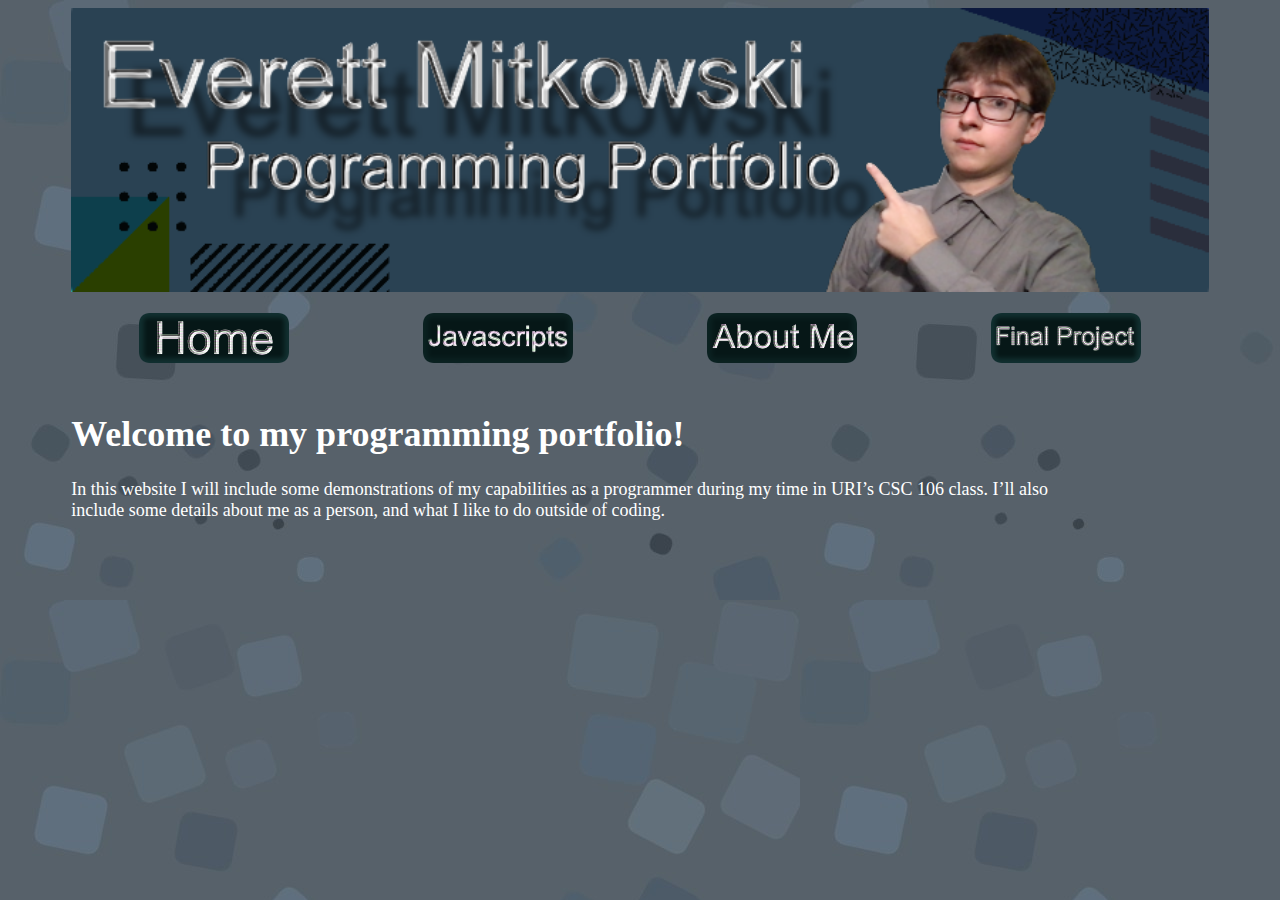
<file: index.html>
<!DOCTYPE html>
<html>
    <head>
        <meta charset="utf-8">
        <link rel="stylesheet" href="MainStyle.css">
        <title> Everett's Programming Portfolio: Index </title>
    </head>
    <body>
                <img src="MyBanner.png" alt= "Banner" class="img"> <br>
        <div class="body">
                <table  class="table">
                        <tr>
                            <th align="center" > <a href= "index.html"><img src="Home.png" alt= "Home"></a> </th>
                            <th align="center"> <a href="javascripts.html"><img src="Javascripts.png" alt= "Javascripts"></a> </th>
                            <th align="center"> <a href="about.html"><img src="AboutMe.png" alt= "About Me"></a> </th>
                            <th align="center"> <a href="FinalProject.html"><img src="FinalProject.png" alt= "Final Project"></a> </th>
                        </tr>
                </table>                                            <br>

            <div class="Text">
                <h1> Welcome to my programming portfolio!</h1>
                
                <p> In this website I will include some demonstrations of my capabilities as a programmer during my 
                    time in URI’s CSC 106 class. I’ll also include some details about me as a person, and what I like 
                    to do outside of coding.  </p>
            </div>

        </div>
    </body>
</html>
</file>
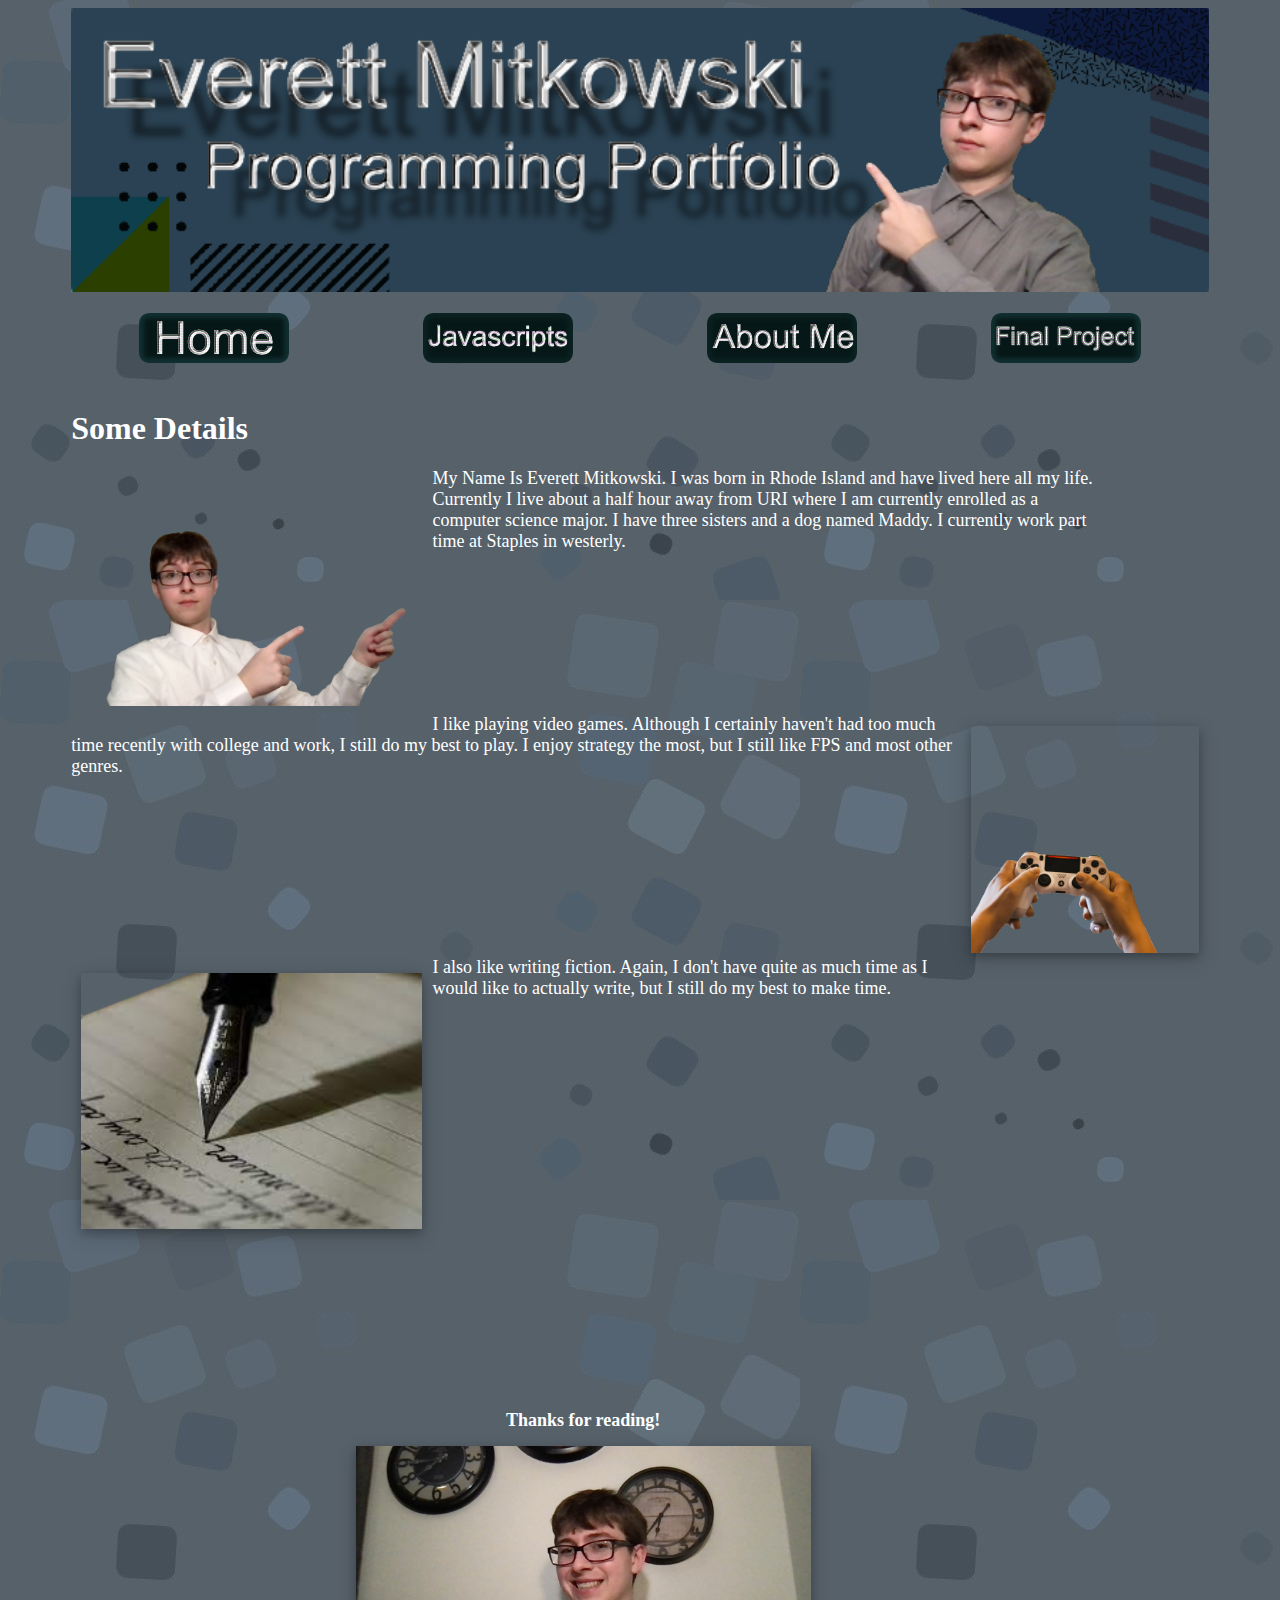
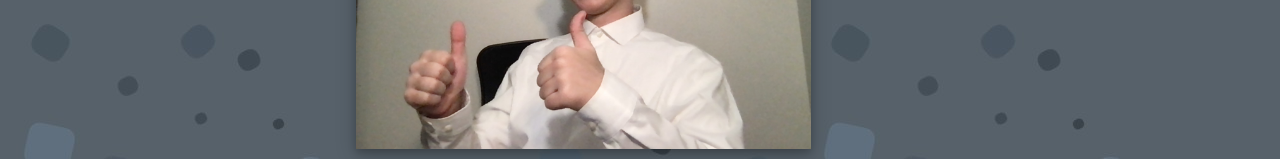
<file: about.html>
<!DOCTYPE html>
<html>
    <head>
        <meta charset="utf-8">
        <link rel="stylesheet" href="MainStyle.css">
        <title> Everett's Programming Portfolio: About </title>
    </head>
    <body>
                <img src="MyBanner.png" alt= "Banner" class="img"> <br>
        <div class="body">
                <table  class="table">
                        <tr>
                            <th align="center" > <a href= "index.html"><img src="Home.png" alt= "Home"></a> </th>
                            <th align="center"> <a href="javascripts.html"><img src="Javascripts.png" alt= "Javascripts"></a> </th>
                            <th align="center"> <a href="about.html"><img src="AboutMe.png" alt= "About Me"></a> </th>
                            <th align="center"> <a href="FinalProject.html"><img src="FinalProject.png" alt= "Final Project"></a> </th>
                        </tr>
                 </table>                                            <br>
                    <h1> Some Details</h1>
                    <img src="Everett2.png" alt= "Everett" id="img1"> 
                    <p class="Text">My Name Is Everett Mitkowski. I was born in Rhode Island and have lived here all my life.
                         Currently I live about a half hour away from URI where I am currently enrolled as a computer
                          science major. I have three sisters and a dog named Maddy. I currently work part time at 
                          Staples in westerly. </p>
                    <br>
                    <br>
                    <br>
                    <br>
                    <br>
                    <br>
                    <br>


                    <img src="Hobby2.png" alt= "Video Game Controller" id="img2"> 
                    <p class="Text" >I like playing video games. Although I certainly haven't had too much time recently with 
                        college and work, I still do my best to play. I enjoy strategy the most, but I still like FPS and
                         most other genres. 
                    </p>
                    <br>
                    <br>
                    <br>
                    <br>
                    <br>
                    <br>
                    <br>
                    <br>


                    <img src="Hobby1.png" alt= "Writing" id="img3">
                    <p class="Text">I also like writing fiction. Again, I don't have quite as much time as I would like to actually 
                        write, but I still do my best to make time. 
                    </p>
                    <br>
                    <br>
                    <br>
                    <br>
                    <br>
                    <br>
                    <br>
                    <br>
                    <br>
                    <br>
                    <br>
                    <br>
                    <br>
                    <br>
                    <br>
                    <br>
                    <br>
                    <br>
                    <br>
                    <br>
                    <br>
                    
                    <h2 class="Text">
                        Thanks for reading!
                    </h2>

                    <img src="Everett3.jpg" alt= "Everett" id="img4">
        </div>
    </body>
</html>
</file>
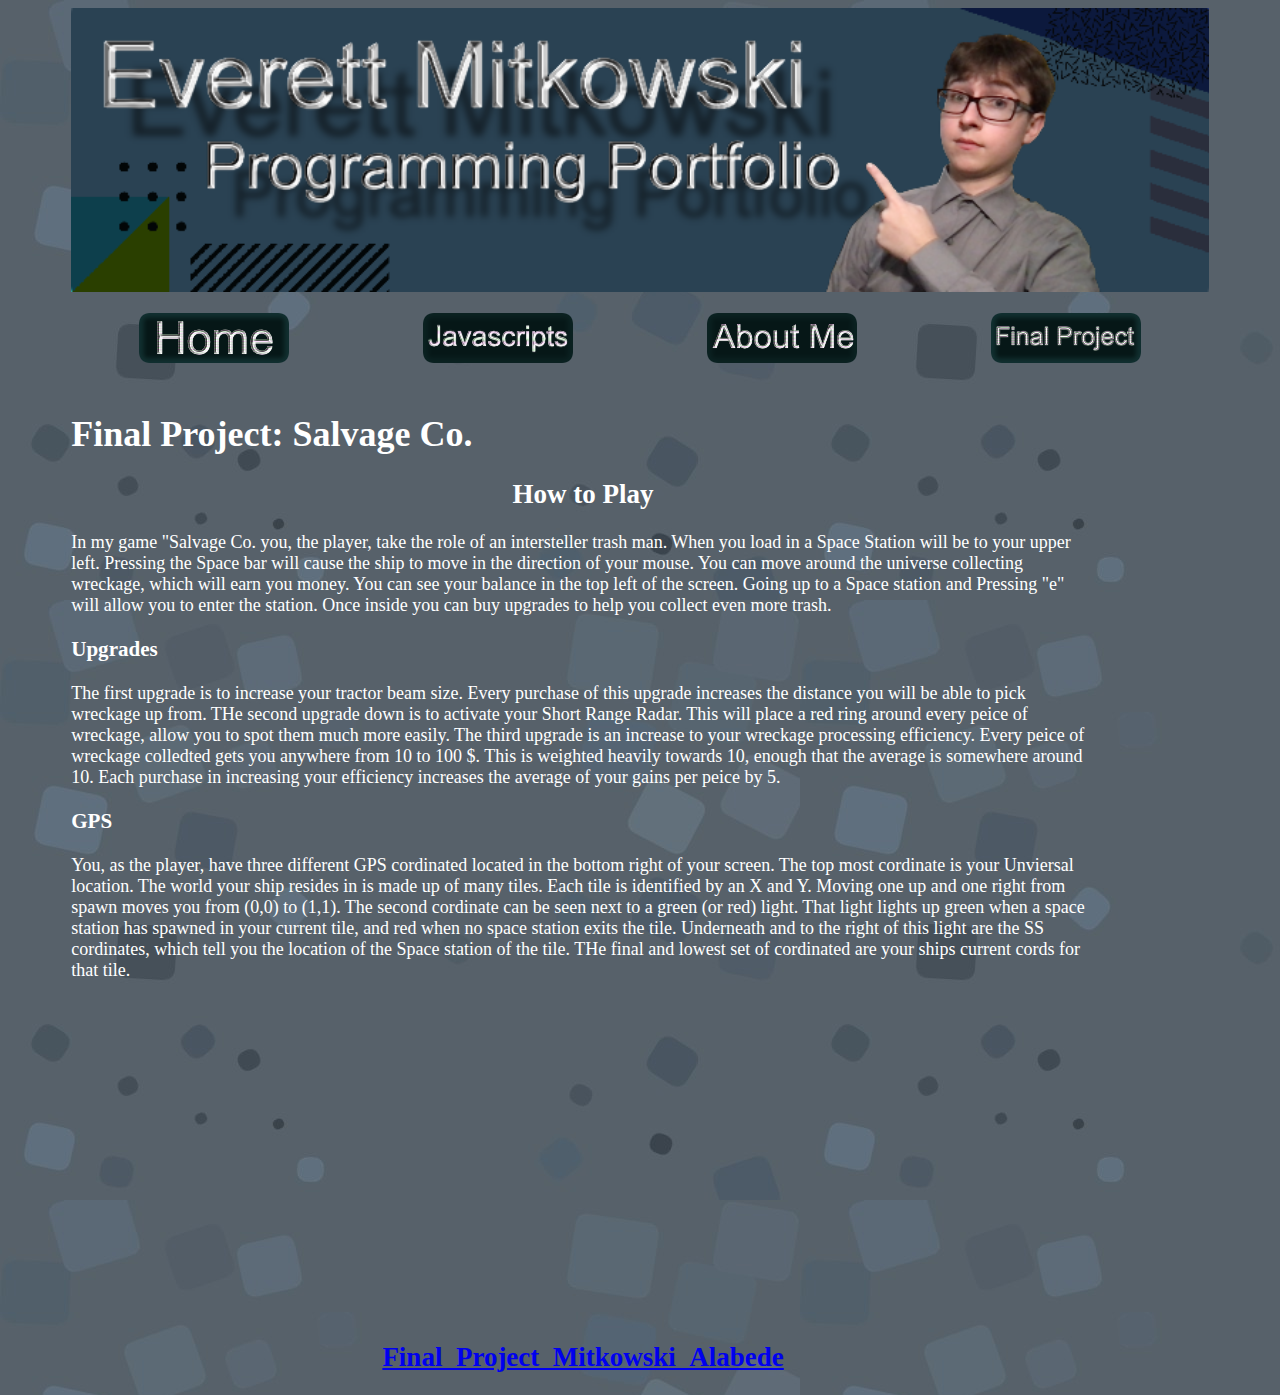
<file: FinalProject.html>
<!DOCTYPE html>
<html>
    <head>
        <meta charset="utf-8">
        <link rel="stylesheet" href="MainStyle.css">
        <title> Everett's Programming Portfolio: Index </title>
    </head>
    <body>
                <img src="MyBanner.png" alt= "Banner" class="img"> <br>
        <div class="body">
                <table  class="table">
                        <tr>
                            <th align="center" > <a href= "index.html"><img src="Home.png" alt= "Home"></a> </th>
                            <th align="center"> <a href="javascripts.html"><img src="Javascripts.png" alt= "Javascripts"></a> </th>
                            <th align="center"> <a href="about.html"><img src="AboutMe.png" alt= "About Me"></a> </th>
                            <th align="center"> <a href="FinalProject.html"><img src="FinalProject.png" alt= "Final Project"></a> </th>
                        </tr>
                </table>                                            <br>

            <div class="Text">
                <h1> Final Project: Salvage Co. </h1>
                
                <h2> How to Play </h2>
                <p> In my game "Salvage Co. you, the player, take the role of an intersteller trash man. When you load in a Space Station will be to 
                    your upper left. Pressing the Space bar will cause the ship to move in the direction of your mouse. You can move around the universe 
                    collecting wreckage, which will earn you money. You can see your balance in the top left of the screen. Going up to a Space station and
                    Pressing "e" will allow you to enter the station. Once inside you can buy upgrades to help you collect even more trash.</p>
                
                <h3>Upgrades</h3>
                <p>The first upgrade is to increase your tractor beam size. Every purchase of this upgrade increases the distance you will be able to pick
                    wreckage up from. THe second upgrade down is to activate your Short Range Radar. This will place a red ring around every peice of wreckage,
                    allow you to spot them much more easily. The third upgrade is an increase to your wreckage processing efficiency. Every peice of wreckage
                    colledted gets you anywhere from 10 to 100 $. This is weighted heavily towards 10, enough that the average is somewhere around 10. 
                    Each purchase in increasing your efficiency increases the average of your gains per peice by 5. </p>
                
                <h3>GPS</h3>
                <p> You, as the player, have three different GPS cordinated located in the bottom right of your screen. The top most cordinate is your Unviersal
                    location. The world your ship resides in is made up of many tiles. Each tile is identified by an X and Y. Moving one up and one right from 
                    spawn moves you from (0,0) to (1,1). The second cordinate can be seen next to a green (or red) light. That light lights up green when a 
                    space station has spawned in your current tile, and red when no space station exits the tile. Underneath and to the right of this light are 
                    the SS cordinates, which tell you the location of the Space station of the tile. THe final and lowest set of cordinated are your ships current 
                    cords for that tile.</p>
                
                <iframe width="560" height="315" src="https://www.youtube.com/embed/3c0n-eW4ysE" title="YouTube video player" frameborder="0" allow="accelerometer; autoplay; clipboard-write; encrypted-media; gyroscope; picture-in-picture" allowfullscreen></iframe>
                <h2><a href="https://www.khanacademy.org/computer-programming/final_project_mitkowski_alabede/4641510502481920">Final_Project_Mitkowski_Alabede</a></h2><script src="https://www.khanacademy.org/computer-programming/final_project_mitkowski_alabede/4641510502481920/embed.js?editor=yes&buttons=yes&author=yes&embed=yes" width="800"></script>
                
                
            </div>

        </div>
    </body>
</html>
</file>
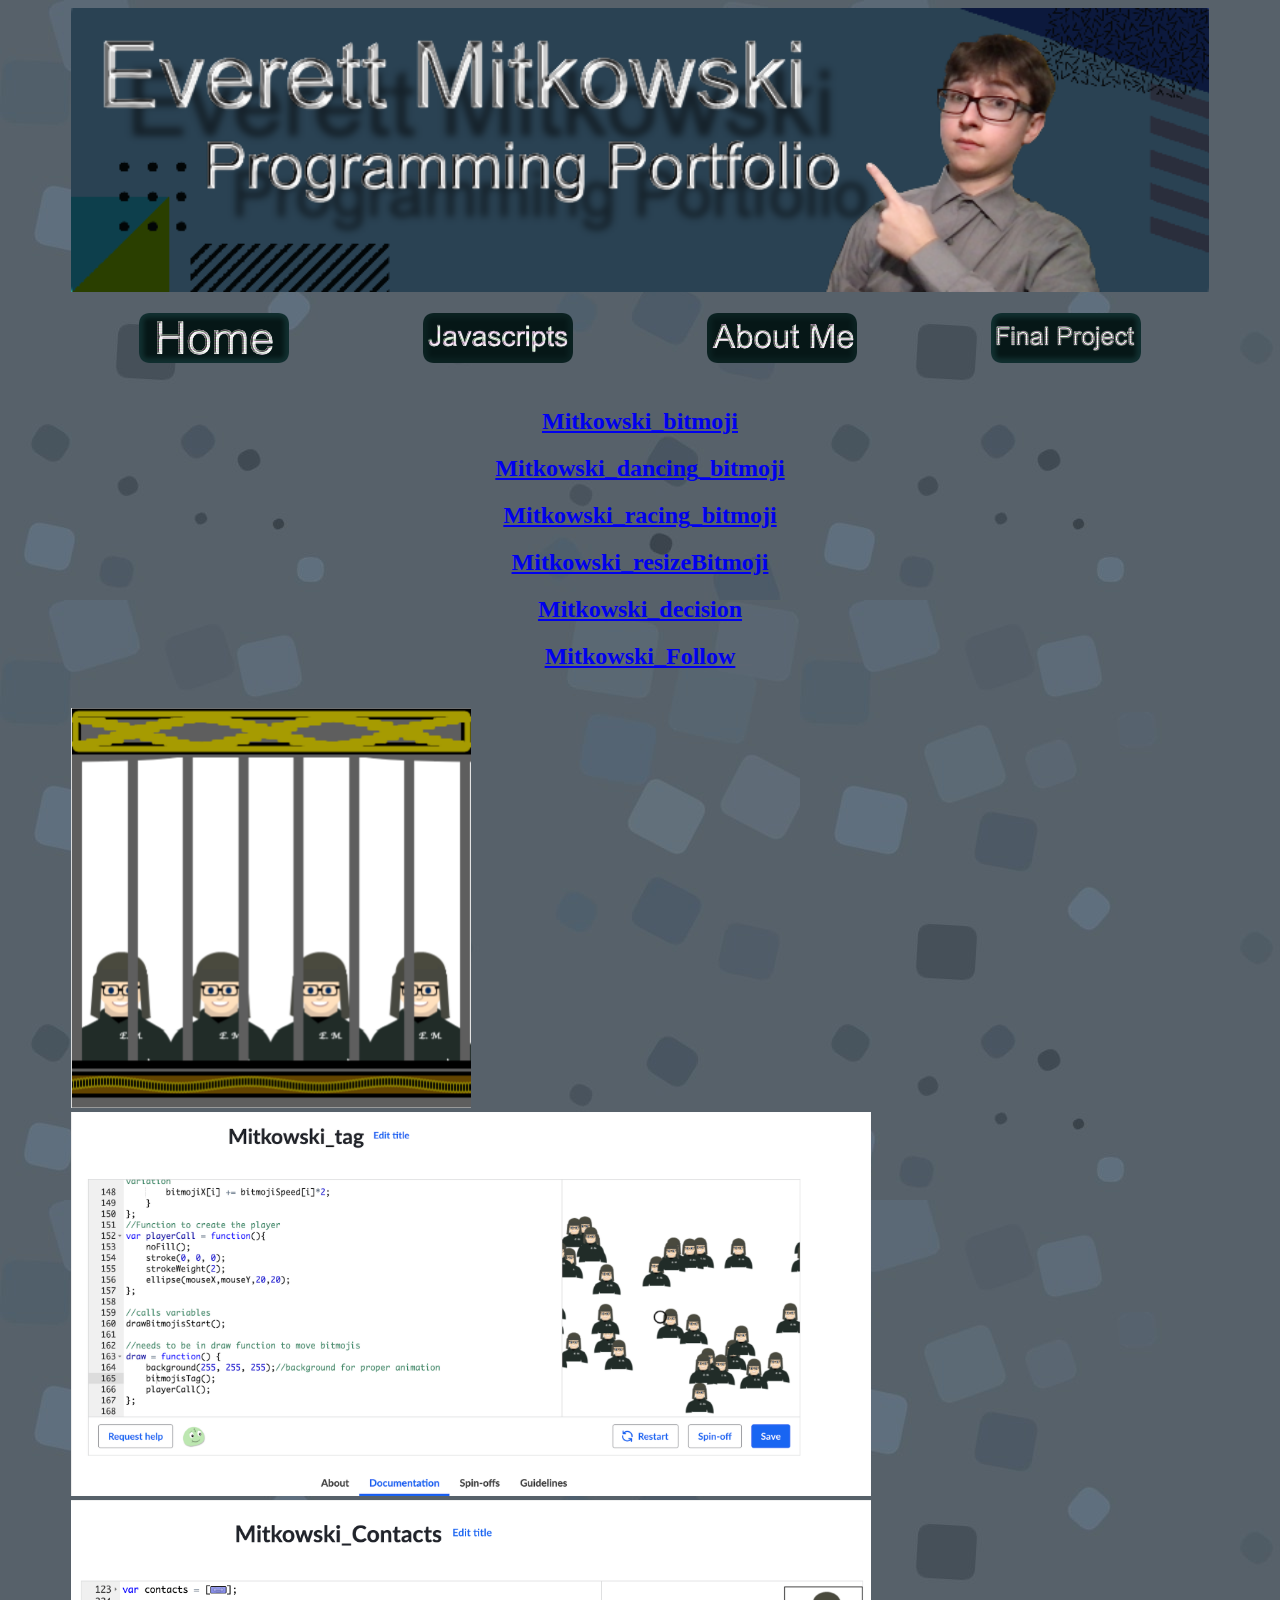
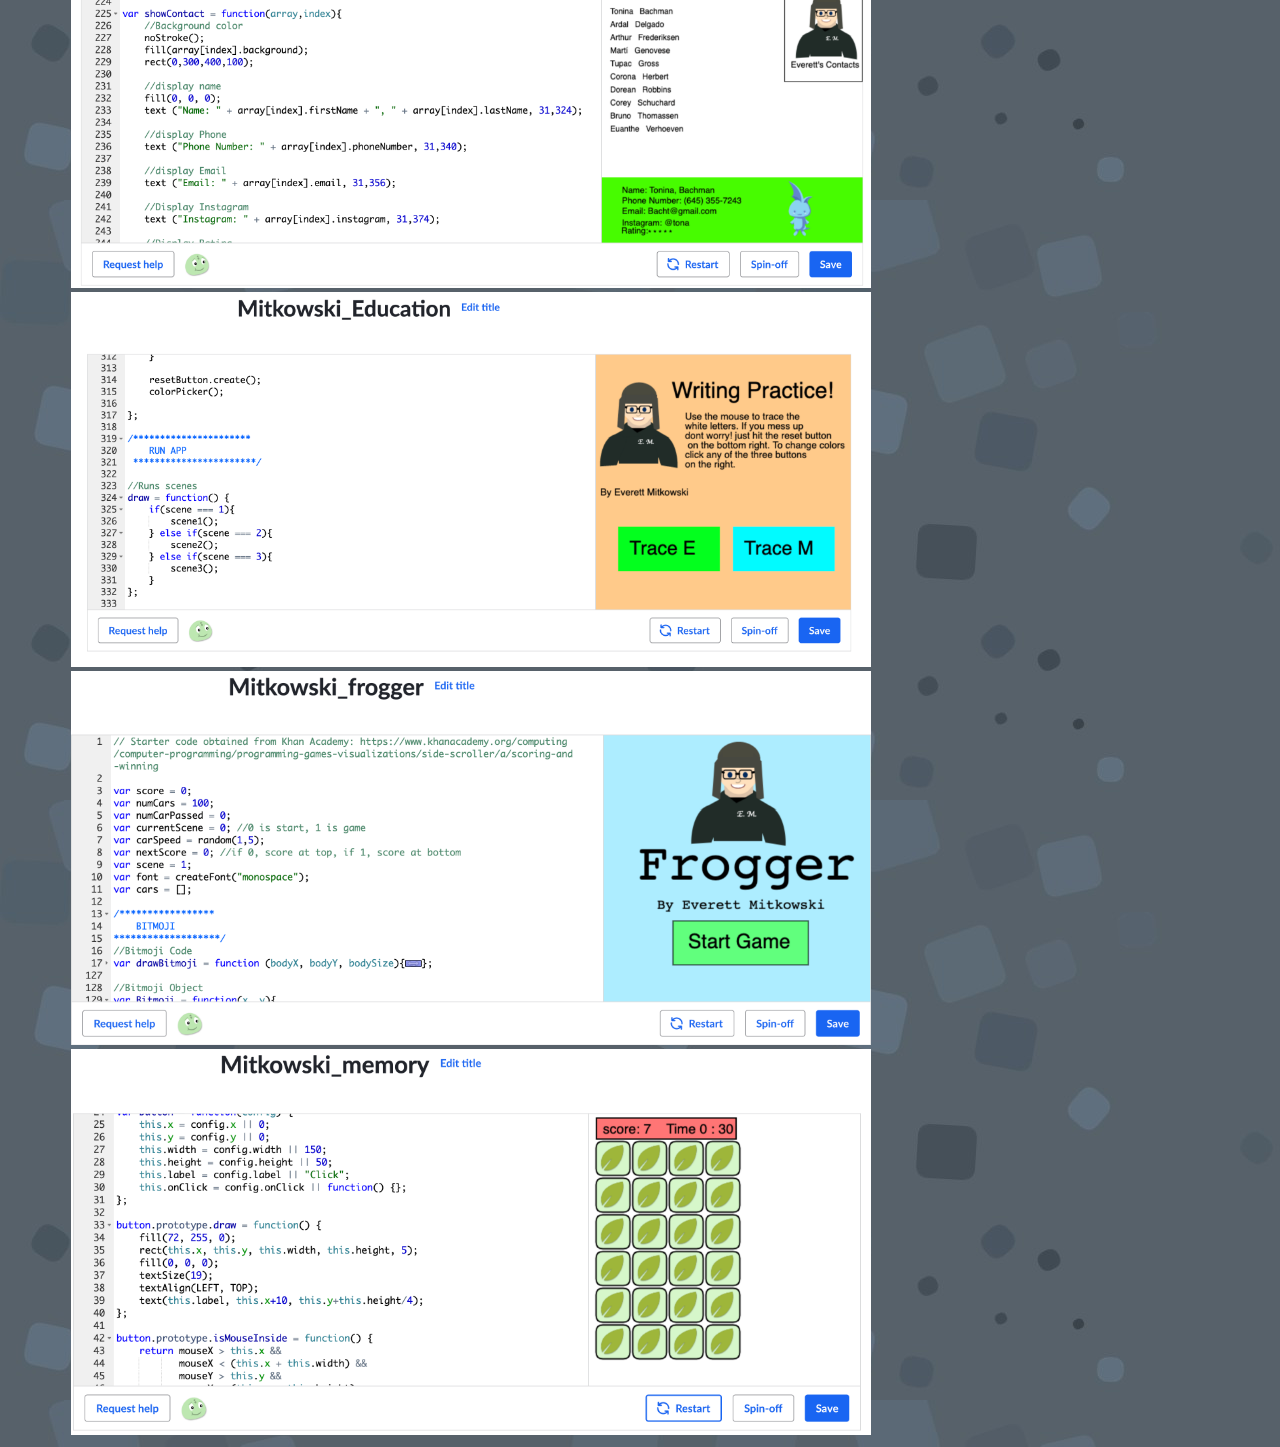
<file: javascripts.html>
<!DOCTYPE html>
<html>
    <head>
        <meta charset="utf-8">
        <link rel="stylesheet" href="MainStyle.css">
        <title> Everett's Programming Portfolio: javascripts </title>
    </head>
    <body>
                <img src="MyBanner.png" alt= "Banner" class="img"> <br>
        <div class="body">
                <table  class="table">
                        <tr>
                            <th align="center" > <a href= "index.html"><img src="Home.png" alt= "Home"></a> </th>
                            <th align="center"> <a href="javascripts.html"><img src="Javascripts.png" alt= "Javascripts"></a> </th>
                            <th align="center"> <a href="about.html"><img src="AboutMe.png" alt= "About Me"></a> </th>
                            <th align="center"> <a href="FinalProject.html"><img src="FinalProject.png" alt= "Final Project"></a> </th>
                        </tr>
                </table>                                            <br>

                <h2><a href="https://www.khanacademy.org/computer-programming/mitkowski_bitmoji/6348495969107968">Mitkowski_bitmoji</a></h2><script src="https://www.khanacademy.org/computer-programming/mitkowski_bitmoji/6348495969107968/embed.js?editor=no&buttons=no&author=no&embed=yes"></script>
                <h2><a href="https://www.khanacademy.org/computer-programming/mitkowski_dancing_bitmoji/6391509328379904">Mitkowski_dancing_bitmoji</a></h2><script src="https://www.khanacademy.org/computer-programming/mitkowski_dancing_bitmoji/6391509328379904/embed.js?editor=no&buttons=no&author=no&embed=yes"></script>
                <h2><a href="https://www.khanacademy.org/computer-programming/mitkowski_racing_bitmoji/5980672251969536">Mitkowski_racing_bitmoji</a></h2><script src="https://www.khanacademy.org/computer-programming/mitkowski_racing_bitmoji/5980672251969536/embed.js?editor=no&buttons=no&author=no&embed=yes"></script>
                <h2><a href="https://www.khanacademy.org/computer-programming/mitkowski_resizebitmoji/5969817552601088">Mitkowski_resizeBitmoji</a></h2><script src="https://www.khanacademy.org/computer-programming/mitkowski_resizebitmoji/5969817552601088/embed.js?editor=no&buttons=no&author=no&embed=yes"></script>        
                <h2><a href="https://www.khanacademy.org/computer-programming/mitkowski_decision/4876710958383104">Mitkowski_decision</a></h2><script src="https://www.khanacademy.org/computer-programming/mitkowski_decision/4876710958383104/embed.js?editor=no&buttons=no&author=no&embed=yes"></script>
                <h2><a href="https://www.khanacademy.org/computer-programming/mitkowski_follow/6615223257055232">Mitkowski_Follow</a></h2><script src="https://www.khanacademy.org/computer-programming/mitkowski_follow/6615223257055232/embed.js?editor=no&buttons=no&author=no&embed=yes"></script>
                <br>
                <a href="https://www.khanacademy.org/computer-programming/mitkowski_zoo/5793857888894976"><img src="Zoo.png" alt= "Bitmoji Zoo project" width="400"></a>
                <br>
                <a href="https://www.khanacademy.org/computer-programming/mitkowski_tag/4905408939999232"><img src="Tag.png" alt= "Bitmoji tag project" width="800"></a>
                <br>
                <a href="https://www.khanacademy.org/computer-programming/mitkowski_contacts/6183245017825280"><img src="Contacts.png" alt= "Contacts project" width="800"></a>
                <br>
                <a href="https://www.khanacademy.org/computer-programming/mitkowski_education/6128874372513792"><img src="Education_project.png" alt= "Education project" width="800"></a>
                <br>
                <a href="https://www.khanacademy.org/computer-programming/mitkowski_frogger/6334958116847616"><img src="Frogger.png" alt= "frogger project" width="800"></a>
                <br>
                <a href="https://www.khanacademy.org/computer-programming/mitkowski_memory/4726117767888896"><img src="Memory.png" alt= "memory project" width="800"></a>
  
        </div>
    </body>
</html>
</file>
<file: MainStyle.css>
body{
   background-image: url("myBackground.jpg");
}

.body{
   margin: auto;
   width: 90%;
}

.Text{
   color: white;
   width: 90%;
   font-size:large;
}

h1{
   color: white;
   font-weight: bold; 
}
h2{
   text-align: center;
}

.img{
   display: block;
   margin-left: auto;
   margin-right: auto;
   width:90%;
}

#img1{
   margin:10px;
   float:left;
   width:30%;
   height:30%;
}
#img2{
   margin:10px;
   clear:both;
   float:right;
   width: 20%;
   height:20%;
   box-shadow: 0 4px 8px 0 rgba(0, 0, 0, 0.2), 0 6px 20px 0 rgba(0, 0, 0, 0.19);
}
#img3{
   margin:10px;
   clear:both;
   float:left;
   width:30%;
   height:30%;
   box-shadow: 0 4px 8px 0 rgba(0, 0, 0, 0.2), 0 6px 20px 0 rgba(0, 0, 0, 0.19);

}

#img4{
   margin:10px;
   clear:both;
   display: block;
   margin-left: 25%;
   margin-right: 25%;
   width: 40%;
   height:40%;
   box-shadow: 0 4px 8px 0 rgba(0, 0, 0, 0.2), 0 6px 20px 0 rgba(0, 0, 0, 0.19);
}


.table{
   margin: auto;
   width: 100%;
}
</file>
